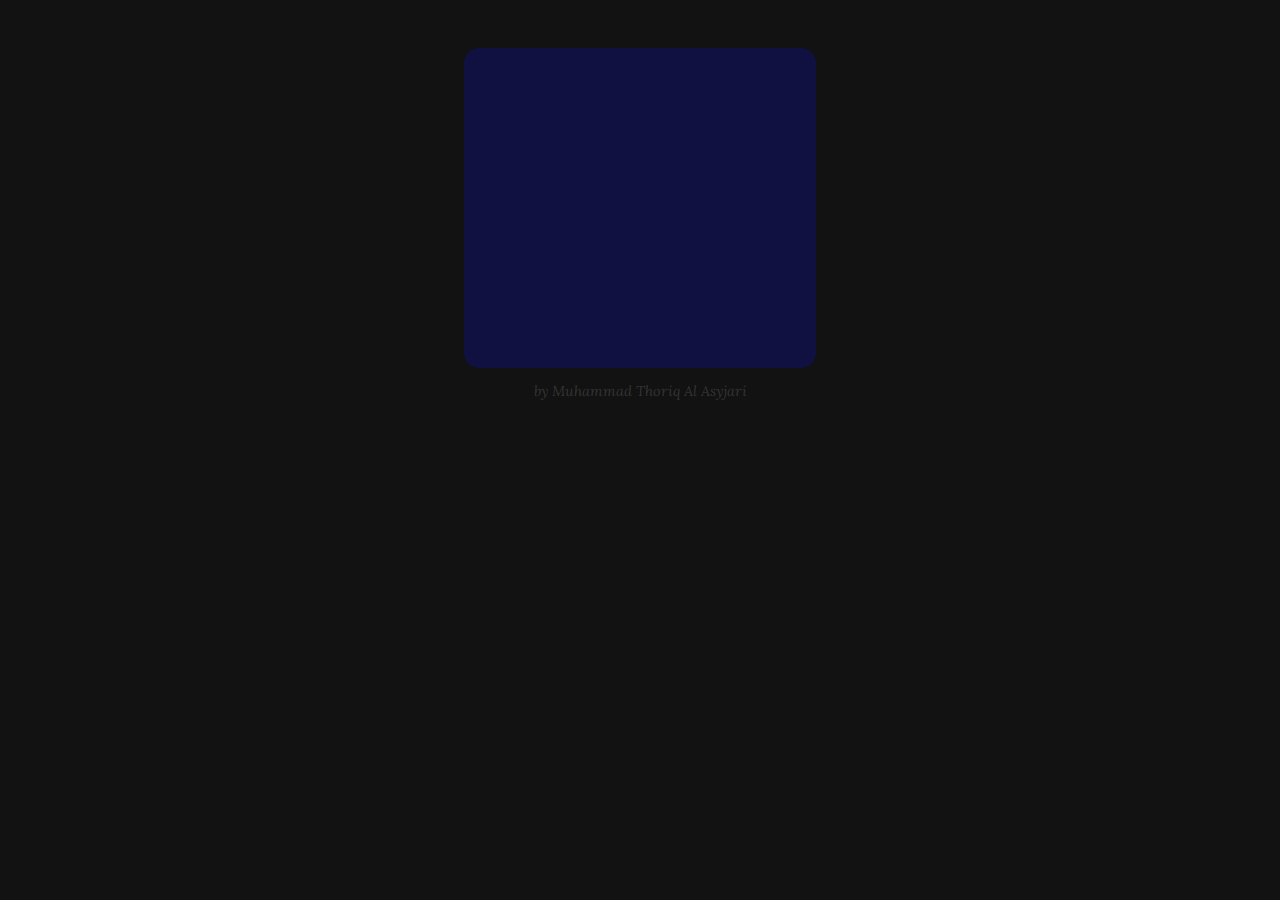
<file: jam.html>
<!DOCTYPE html>
<html lang="en">
<head>
    <meta charset="UTF-8">
    <meta name="viewport" content="width=device-width, initial-scale=1.0">
    <title>What time?</title>
    <link rel="stylesheet" href="main.css">

    <link rel="shortcut icon" href="j.png" type="image/x-icon">

    <style>

        @import url('https://fonts.googleapis.com/css2?family=Orbitron&display=swap');

        @media (max-width: 44em){
            .container .mt-3{
                margin-top: 7em !important;
            }
            .card{
                padding: 5em 2em !important; 
            }
            #time{
                font-size: 1em;
            }
            #date{
                font-size: 0.8em;
            }
        }
        @media (min-width: 45em){
            .card{
                padding: 10em 5em;
            }
            .container .mt-3{
                margin-top: 10em !important;
            }
        }

        #time{
            /* background-color: hsl(var(--black)); */
            /* color: green; */
            font-family: 'Orbitron', sans-serif;
            font-size: 1.5em;
            border-radius: 3.5px;
        }
        #date{
            /* background-color: hsl(var(--black)); */
            /* color: green; */
            font-family: 'Orbitron', sans-serif;
            font-size: 1em;
            border-radius: 3.5px;
        }
    </style>

</head>
<body class="bg-dark"
    style="max-height: 100vh;"> 
    <div class="container mt-3">
        <div class="row center">
            <div class="card th-dark sz-m">
                <div class="row center"><p id="time"></p></div>
                <div class="row center"><p id="date"></p></div>
            </div>
        </div>
        <div class="row center mt-1" style="
            color: rgba(128, 128, 128, 0.316);
            font-style: italic;
            font-size: 0.9em;
        ">
            by Muhammad Thoriq Al Asyjari
        </div>
    </div>

    <script>
        var timeDisplay = document.getElementById("time");
        var dateDisplay = document.getElementById("date");

        function refreshTime() 
        {
            var dateString = new Date().toLocaleString();
            var formattedString = dateString.replace(", ", " - ");
            var noDate = formattedString.split("-");
            var formattedDate1 = noDate[0].replace("/", " - ");
            var formattedDate = formattedDate1.replace("/", " - ");
            timeDisplay.innerHTML = noDate[1];
            dateDisplay.innerHTML = formattedDate;
        }
  
        setInterval(refreshTime, 1000);
    </script>

</body>

</html>
</file>
<file: main.css>
/* Imports */
/* @import url('https://fonts.googleapis.com/css2?family=Lora&display=swap'); */  /* 'Lora', serif; */
@import url('https://fonts.googleapis.com/css2?family=Lora:ital@0;1&display=swap');

/* Default Settings */
*
{
    font-family: 'Lora', serif;
    padding: 0;
    margin: 0;
}

:root
{
    /* Color */
    --black : 0 0% 7%;
    --white : 0 0% 95%;
    --accent: 224 41% 45%;
    --dark : 240 59% 16%;
    --darkprim : 220 49% 26%;
    --darksec : 240 39% 16%; 
    --light : 65 18% 87%;
    --lightprim : 95 18% 77%;
    --lightsec : 65 18% 67%;
}

.bg-dark
{
    background-color: hsl(var(--black));
    color: hsl(var(--white));
}

.bg-dark > .navbar ul li a
{
    color: hsl(var(--white));
}

.bg-light
{
    background-color: hsl(var(--white));
    color: hsl(var(--black));
    font-weight: 600;
}

.bg-light > .navbar ul li a
{
    color: hsl(var(--black));
}

/* Components */
.card
{
    display: flex;
    flex-direction: column;
    padding: 1.5em;
    border-radius: 15px;
    margin-inline: 1em;
}

.ctitle
{
    text-transform: uppercase;
    font-weight: bold;
    font-family: 'Gill Sans', 'Gill Sans MT', Calibri, 'Trebuchet MS', sans-serif;
    letter-spacing: 1px;
    padding-bottom: 5px;
}

.ccontent
{

}

.container
{
    display: grid;
}

.row
{
    display: flex;
}

.column
{
    display: block;
}

.navbar
{
    padding: 1em;
    display: flex;
    justify-content: space-between;
}

.nav-logo, .navbar img
{
    aspect-ratio: 1/1;
    width: 30px;
    height: 30px;
    
}

.navbar ul
{
    list-style: none;
    display: flex;
}
.navbar ul li a
{
    margin-inline: 1em;
    text-decoration: none;
}
.contlogo img
{
    position: relative;
    top: 0;
    left: 0;
}

.block
{
    position: relative;
    width: 50%;
    height: 10em;
    display: flex;
    flex-direction: row;
}
.cube_dark
{
    border-radius: 2px 5px 2px 0;
    background-color: hsl(var(--dark));
    padding: 0.5em;
    position: relative;
    width: 80px;
    height: 80px;
    transform: rotate(-25deg) skew(25deg);
}
.cube_dark:before {
    background-color: hsl(var(--darkprim));
    position: absolute;
    content: "";
    width: 20px;
    height: 99%;
    transform: skewY(-45deg);
    left: -20px;
    bottom: -10px;
}

.cube_dark:after {
    background-color: hsl(var(--darksec));
    position: absolute;
    content: "";
    width: 99%;
    height: 20px;
    transform: skewX(-45deg);
    left: -10.2px;
    bottom: -20px;
}

.cube_light
{
    border-radius: 2px 5px 2px 0;
    background-color: hsl(var(--light));
    padding: 0.5em;
    position: relative;
    width: 80px;
    height: 80px;
    transform:rotate(-25deg) skew(25deg) ;
}
.cube_light:before {
    background-color: hsl(var(--lightprim));
    position: absolute;
    content: "";
    width: 20px;
    height: 99%;
    transform: skewY(-45deg);
    left: -20px;
    bottom: -10px;
}

.cube_light:after {
    background-color: hsl(var(--lightsec));
    position: absolute;
    content: "";
    width: 99%;
    height: 20px;
    transform: skewX(-45deg);
    left: -10.2px;
    bottom: -20px;
}

.cube_dark img ,.cube_light img
{
    width: inherit;
}

.btn-light
{
    padding: 0.5em 1em;
    background-color: hsl(var(--light));
    color: hsl(var(--black));
    border-radius: 5px;    
}

.btn-dark
{
    padding: 0.5em 1em;
    background-color: hsl(var(--dark));
    color: hsl(var(--white));
    border-radius: 5px;
}

/* Theme */
.th-dark
{
    background-color: hsl(var(--dark));
}

.th-dark > div
{
    color: hsl(var(--white));
}

.th-light
{
    background-color: hsl(var(--light));
}

.th-light > div
{
    color: hsl(var(--black));
}

/* Size */
.sz-flex 
{
    width: fit-content;
}

.sz-m
{
    width: 12em;
}

.sz-l
{
    width: auto;
}

/* Aligning */
.center
{
    display: flex;
    justify-self: center;
    justify-content: center;
    justify-items: center;
    text-align: center;
}

/* Margin and Padding  */
.m-1
{
    margin: 1em;
}

.m-2
{
    margin: 2em;
}

.m-3
{
    margin: 3em;
}

.mt-1
{
    margin-top: 1em;
}

.mt-2
{
    margin-top: 2em;
}

.mt-3
{
    margin-top: 3em;
}

.mx-1
{
    margin-inline: 1em;
}

.mx-2
{
    margin-inline: 2em;
}

.mx-3
{
    margin-inline: 3em;
}

.my-1
{
    margin-top: 1em;
    margin-bottom: 1em;
}

.my-2
{
    margin-top: 1em;
    margin-bottom: 1em;
}

.my-3
{
    margin-top: 1em;
    margin-bottom: 1em;
}
</file>
